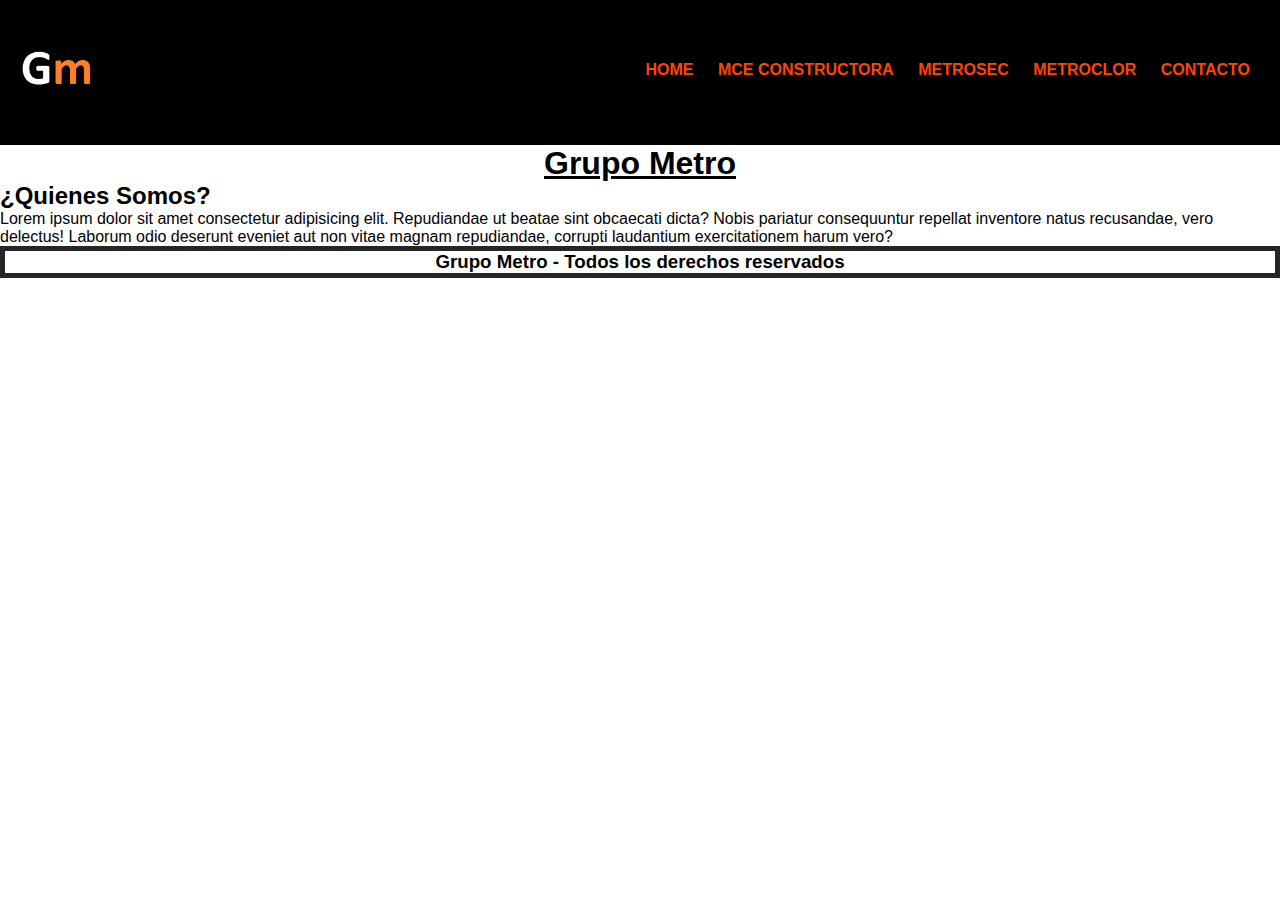
<file: index.html>
<!DOCTYPE html>
<html lang="es">
    <head>
        <meta charset="UTF-8">
        <meta name="viewport" content="width=device-width, initial-scale=1.0">
        <meta name="description" content="Grupo Metro , dedicado a la construccion y venta de productos y servicios">
        <meta name="keywords" content="Todo lo que precisas en un solo lugar">
        <title>Grupo Metro</title>
        <link rel="stylesheet" href="https://cdn.jsdelivr.net/npm/bootstrap@4.6.2/dist/css/bootstrap.min.css" integrity="sha384-xOolHFLEh07PJGoPkLv1IbcEPTNtaed2xpHsD9ESMhqIYd0nLMwNLD69Npy4HI+N" crossorigin="anonymous">
        <link rel="stylesheet" href="https://cdnjs.cloudflare.com/ajax/libs/font-awesome/6.4.2/css/all.min.css" integrity="sha512-z3gLpd7yknf1YoNbCzqRKc4qyor8gaKU1qmn+CShxbuBusANI9QpRohGBreCFkKxLhei6S9CQXFEbbKuqLg0DA==" crossorigin="anonymous" referrerpolicy="no-referrer" />
        <link rel="stylesheet" href="./css/estilos.css">
    </head>
    <body>
        <header>
            <a href="">
                <img class="logo" src="./img/logo-gm.png" alt="Logo de Grupo Metro">
            </a>
            <nav>
                <ul>
                    <li><a href="./index.html">Home</a></li>
                    <li><a href="./html/mce-constructora.html">MCE Constructora</a></li>
                    <li><a href="./html/metrosec.html">Metrosec</a></li>
                    <li><a href="./html/metroclor.html">Metroclor</a></li>
                    <li><a href="./html/contacto.html">Contacto</a></li>
                </ul>
            </nav>
        </header>
        <main>
            <h1>Grupo Metro</h1>
    
            <h2>¿Quienes Somos?</h2>
    
            <p>Lorem ipsum dolor sit amet consectetur adipisicing elit. Repudiandae ut beatae sint obcaecati dicta? Nobis pariatur consequuntur repellat inventore natus recusandae, vero delectus! Laborum odio deserunt eveniet aut non vitae magnam repudiandae, corrupti laudantium exercitationem harum vero?</p>
        </main>
        <footer>
            <h3>Grupo Metro - Todos los derechos reservados</h3>
            <div class="redes">
                <a href="#" target="_blank"><i class="fa-brands fa-facebook"></i></a>
                <a href="#" target="_blank"><i class="fa-brands fa-instagram"></i></a>
                <a href="#" target="_blank"><i class="fa-brands fa-youtube"></i></a>
            </div>
        </footer>
        <script src="https://cdn.jsdelivr.net/npm/bootstrap@5.3.2/dist/js/bootstrap.bundle.min.js" integrity="sha384-C6RzsynM9kWDrMNeT87bh95OGNyZPhcTNXj1NW7RuBCsyN/o0jlpcV8Qyq46cDfL" crossorigin="anonymous"></script>
    </body>
</html>
</file>
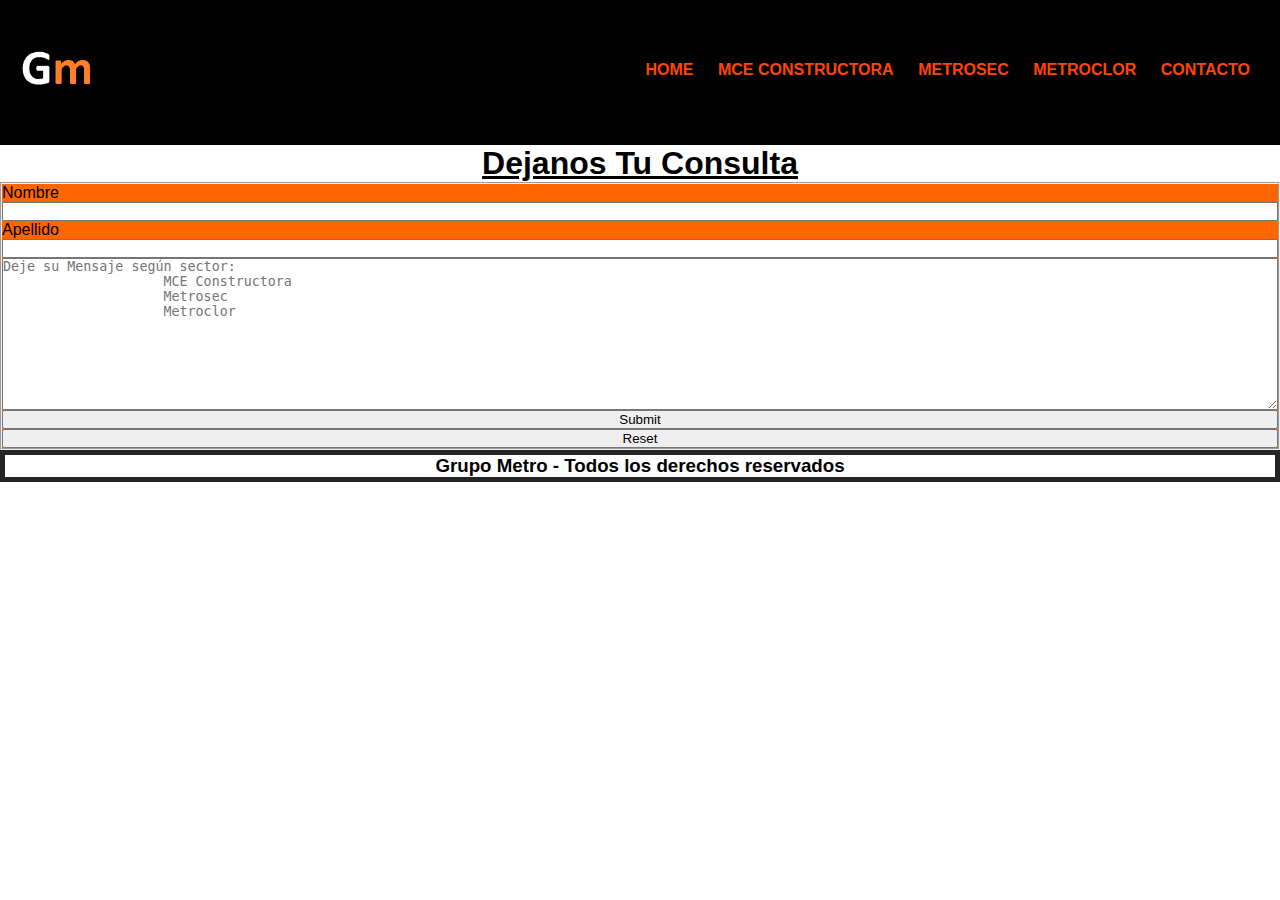
<file: html/contacto.html>
<!DOCTYPE html>
<html lang="es">
    <head>
        <meta charset="UTF-8">
        <meta name="viewport" content="width=device-width, initial-scale=1.0">
        <meta name="description" content="">
        <meta name="keywords" content="">
        <title>Grupo Metro - Contacto</title>
        <link rel="stylesheet" href="https://cdn.jsdelivr.net/npm/bootstrap@4.6.2/dist/css/bootstrap.min.css" integrity="sha384-xOolHFLEh07PJGoPkLv1IbcEPTNtaed2xpHsD9ESMhqIYd0nLMwNLD69Npy4HI+N" crossorigin="anonymous">
        <link rel="stylesheet" href="https://cdnjs.cloudflare.com/ajax/libs/font-awesome/6.4.2/css/all.min.css" integrity="sha512-z3gLpd7yknf1YoNbCzqRKc4qyor8gaKU1qmn+CShxbuBusANI9QpRohGBreCFkKxLhei6S9CQXFEbbKuqLg0DA==" crossorigin="anonymous" referrerpolicy="no-referrer" />
        <link rel="stylesheet" href="../css/estilos.css">
    </head>
    <body>
        <header>
            <a href="">
                <img class="logo" src="../img/logo-gm.png" alt="Logo de Grupo Metro">
            </a>
            <nav>
                <ul>
                    <li><a href="../index.html">Home</a></li>
                    <li><a href="../html/mce-constructora.html">MCE Constructora</a></li>
                    <li><a href="../html/metrosec.html">Metrosec</a></li>
                    <li><a href="../html/metroclor.html">Metroclor</a></li>
                    <li><a href="../html/contacto.html">Contacto</a></li>
                </ul>
            </nav>
        </header>
        <main>
            <h1>Dejanos Tu Consulta</h1>
            <form>
                <fieldset>
                    <label for="nombre">Nombre</label>
                    <input type="text" id="nombre">
                    <label for="apellido">Apellido</label>
                    <input type="text" id="apellido">
                    <textarea name="" id="" cols="30" rows="10" placeholder="Deje su Mensaje según sector: 
                    MCE Constructora
                    Metrosec
                    Metroclor"></textarea>
                    <input type="Submit">
                    <input type="Reset">
                </fieldset>
            </form>
        </main>
        <footer>
            <h3>Grupo Metro - Todos los derechos reservados</h3>
            <div class="redes">
                <a href="#" target="_blank"><i class="fa-brands fa-facebook"></i></a>
                <a href="#" target="_blank"><i class="fa-brands fa-instagram"></i></a>
                <a href="#" target="_blank"><i class="fa-brands fa-youtube"></i></a>
            </div>
        </footer>
        <script src="https://cdn.jsdelivr.net/npm/bootstrap@5.3.2/dist/js/bootstrap.bundle.min.js" integrity="sha384-C6RzsynM9kWDrMNeT87bh95OGNyZPhcTNXj1NW7RuBCsyN/o0jlpcV8Qyq46cDfL" crossorigin="anonymous"></script>
    </body>
</html>
</file>
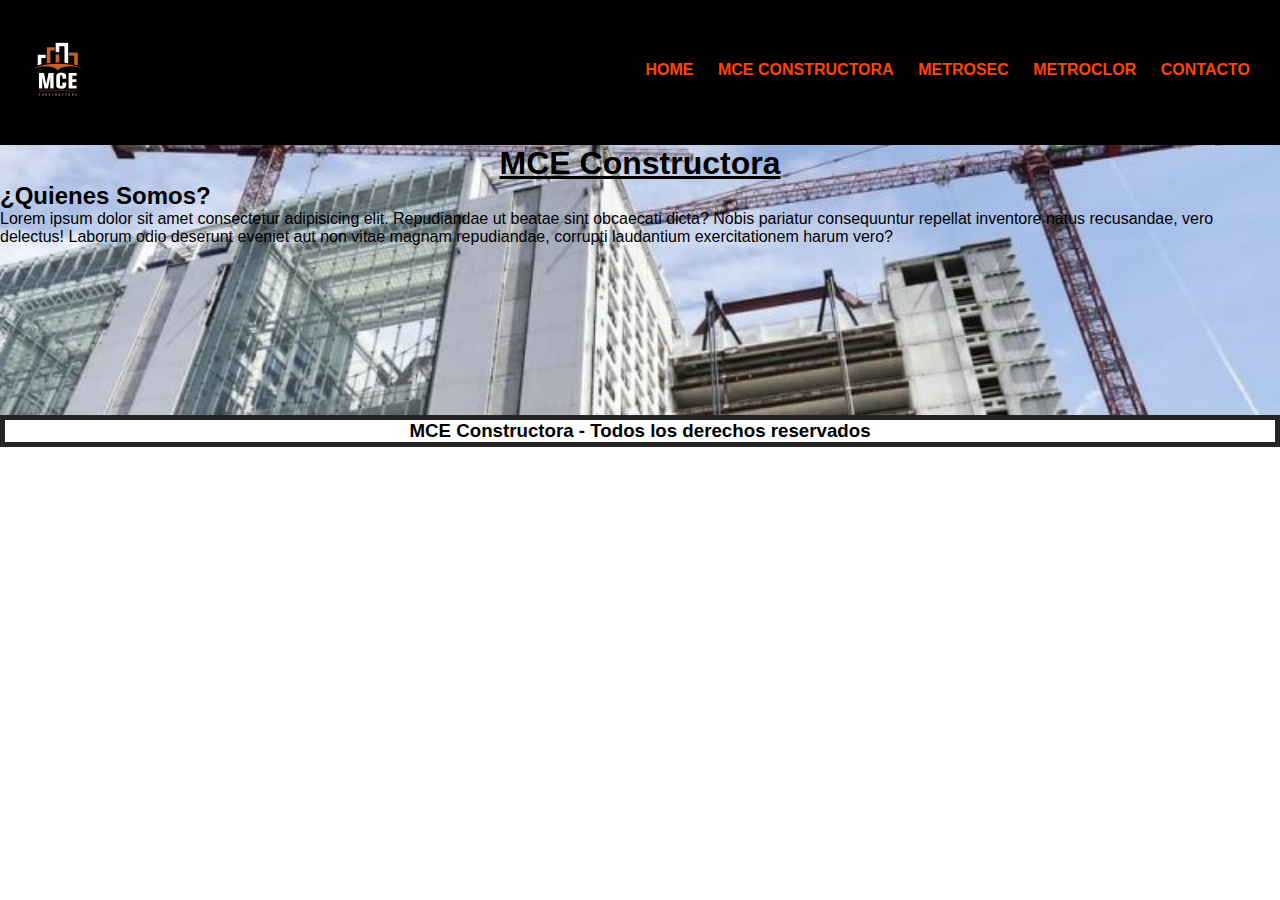
<file: html/mce-constructora.html>
<!DOCTYPE html>
<html lang="es">
    <head>
        <meta charset="UTF-8">
        <meta name="viewport" content="width=device-width, initial-scale=1.0">
        <meta name="description" content="MCE Constructora realiza un servicio de construcción a familias, empresas, industrias y colegios, entre otros, brindando asesoría en el anteproyecto">
        <meta name="keywords" content="Constructora, Refacciones, Ampliaciones, Estudios de suelo, consutrcion en seco">
        <title>Grupo Metro - MCE Constructora</title>
        <link rel="stylesheet" href="https://cdn.jsdelivr.net/npm/bootstrap@4.6.2/dist/css/bootstrap.min.css" integrity="sha384-xOolHFLEh07PJGoPkLv1IbcEPTNtaed2xpHsD9ESMhqIYd0nLMwNLD69Npy4HI+N" crossorigin="anonymous">
        <link rel="stylesheet" href="https://cdnjs.cloudflare.com/ajax/libs/font-awesome/6.4.2/css/all.min.css" integrity="sha512-z3gLpd7yknf1YoNbCzqRKc4qyor8gaKU1qmn+CShxbuBusANI9QpRohGBreCFkKxLhei6S9CQXFEbbKuqLg0DA==" crossorigin="anonymous" referrerpolicy="no-referrer" />
        <link rel="stylesheet" href="../css/estilos.css">
    </head>
    <body>
        <header>
            <a href="">
                <img class="logo" src="../img/logo-mce-constructora.png" alt="Logo de MCE Constructora">
            </a>
            <nav>
                <ul>
                    <li><a href="../index.html">Home</a></li>
                    <li><a href="../html/mce-constructora.html">MCE Constructora</a></li>
                    <li><a href="../html/metrosec.html">Metrosec</a></li>
                    <li><a href="../html/metroclor.html">Metroclor</a></li>
                    <li><a href="../html/contacto.html">Contacto</a></li>
                </ul>
            </nav>
        </header>
        <main class="edificio">
            <h1>MCE Constructora</h1>
    
            <h2>¿Quienes Somos?</h2>
    
            <p>Lorem ipsum dolor sit amet consectetur adipisicing elit. Repudiandae ut beatae sint obcaecati dicta? Nobis pariatur consequuntur repellat inventore natus recusandae, vero delectus! Laborum odio deserunt eveniet aut non vitae magnam repudiandae, corrupti laudantium exercitationem harum vero?</p>
        </main>
        <footer>
            <h3>MCE Constructora - Todos los derechos reservados</h3>
            <div class="redes">
                <a href="https://www.facebook.com/mceconstructora/" target="_blank"><i class="fa-brands fa-facebook"></i></a>
                <a href="https://www.instagram.com/mceconstructora/" target="_blank"><i class="fa-brands fa-instagram"></i></a>
                <a href="#" target="_blank"><i class="fa-brands fa-youtube"></i></a>
            </div>
        </footer>
        <script src="https://cdn.jsdelivr.net/npm/bootstrap@5.3.2/dist/js/bootstrap.bundle.min.js" integrity="sha384-C6RzsynM9kWDrMNeT87bh95OGNyZPhcTNXj1NW7RuBCsyN/o0jlpcV8Qyq46cDfL" crossorigin="anonymous"></script>
    </body>
</html>
</file>
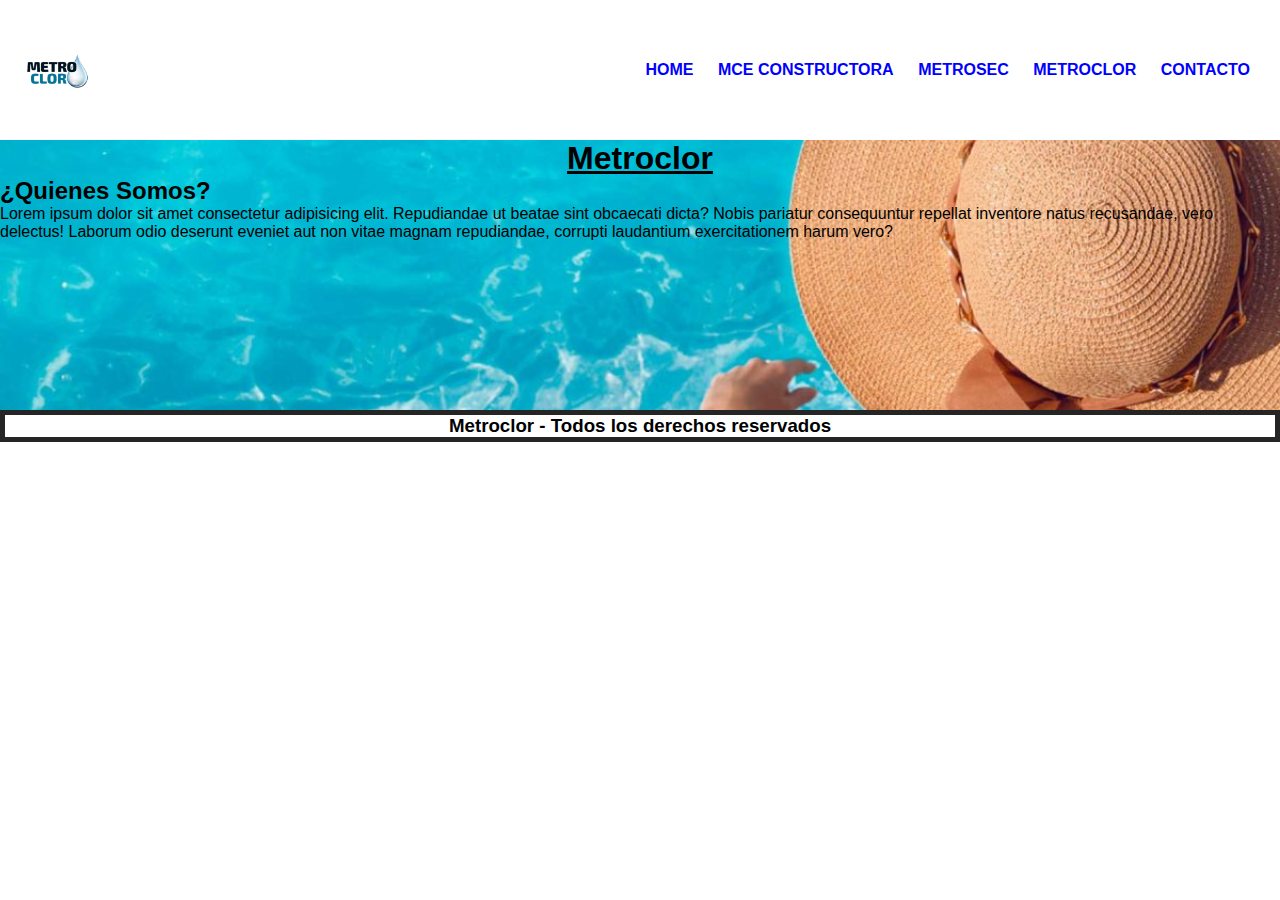
<file: html/metroclor.html>
<!DOCTYPE html>
<html lang="es">
    <head>
        <meta charset="UTF-8">
        <meta name="viewport" content="width=device-width, initial-scale=1.0">
        <meta name="description" content="METROCLOR • Piscinas • Limpieza y desinfección • Jardinería • Perfumería • Papelera • Cosmética automotor • Aromaterapia • Otros">
        <meta name="keywords" content="Vulcano, MAK, nataclor, clorotec, mavi, IBERIA, AquaFlex, Elegante, NewPel, Walker, Makinthal, Arhumus, Bestway, Maapuche">
        <title>Grupo Metro - Metroclor</title>
        <link rel="stylesheet" href="https://cdn.jsdelivr.net/npm/bootstrap@4.6.2/dist/css/bootstrap.min.css" integrity="sha384-xOolHFLEh07PJGoPkLv1IbcEPTNtaed2xpHsD9ESMhqIYd0nLMwNLD69Npy4HI+N" crossorigin="anonymous">
        <link rel="stylesheet" href="https://cdnjs.cloudflare.com/ajax/libs/font-awesome/6.4.2/css/all.min.css" integrity="sha512-z3gLpd7yknf1YoNbCzqRKc4qyor8gaKU1qmn+CShxbuBusANI9QpRohGBreCFkKxLhei6S9CQXFEbbKuqLg0DA==" crossorigin="anonymous" referrerpolicy="no-referrer" />
        <link rel="stylesheet" href="../css/estilos.css">
    </head>
    <body>
        <header class="metroclor">
            <a href="">
                <img class="logo" src="../img/logo-metroclor.png" alt="Logo de Metroclor">
            </a>
            <nav>
                <ul>
                    <li><a class="clor" href="../index.html">Home</a></li>
                    <li><a class="clor" href="../html/mce-constructora.html">MCE Constructora</a></li>
                    <li><a class="clor" href="../html/metrosec.html">Metrosec</a></li>
                    <li><a class="clor" href="../html/metroclor.html">Metroclor</a></li>
                    <li><a class="clor" href="../html/contacto.html">Contacto</a></li>
                </ul>
            </nav>
        </header>
        <main class="piscinas">
            <h1>Metroclor</h1>
    
            <h2>¿Quienes Somos?</h2>
    
            <p>Lorem ipsum dolor sit amet consectetur adipisicing elit. Repudiandae ut beatae sint obcaecati dicta? Nobis pariatur consequuntur repellat inventore natus recusandae, vero delectus! Laborum odio deserunt eveniet aut non vitae magnam repudiandae, corrupti laudantium exercitationem harum vero?</p>
        </main>
        <footer>
            <h3>Metroclor - Todos los derechos reservados</h3>
            <div class="redes-clor">
                <a href="https://www.facebook.com/metroclor/" target="_blank"><i class="fa-brands fa-facebook"></i></a>
                <a href="https://www.instagram.com/metroclor/" target="_blank"><i class="fa-brands fa-instagram"></i></a>
                <a href="https://www.youtube.com/@metroclor" target="_blank"><i class="fa-brands fa-youtube"></i></a>
            </div>
        </footer>
        <script src="https://cdn.jsdelivr.net/npm/bootstrap@5.3.2/dist/js/bootstrap.bundle.min.js" integrity="sha384-C6RzsynM9kWDrMNeT87bh95OGNyZPhcTNXj1NW7RuBCsyN/o0jlpcV8Qyq46cDfL" crossorigin="anonymous"></script>
    </body>
</html>
</file>
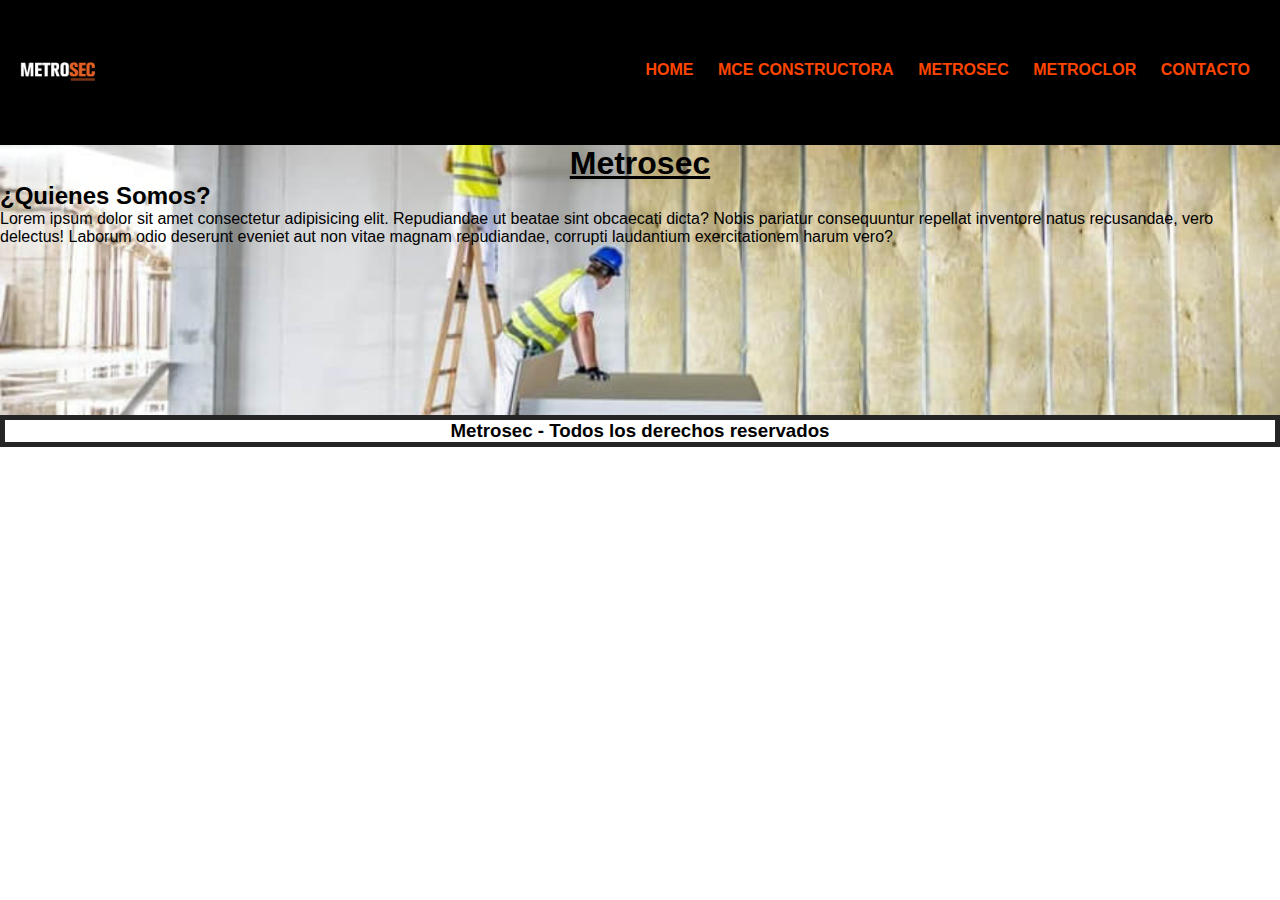
<file: html/metrosec.html>
<!DOCTYPE html>
<html lang="es">
    <head>
        <meta charset="UTF-8">
        <meta name="viewport" content="width=device-width, initial-scale=1.0">
        <meta name="description" content="Metrosec - Todo lo que necesitás para la construcción en seco">
        <meta name="keywords" content="Es un material de construcción utilizado para la ejecución de tabiques interiores y revestimientos de techos y paredes. Formada por una placa de yeso laminado">
        <title>Grupo Metro - Metrosec</title>
        <link rel="stylesheet" href="https://cdn.jsdelivr.net/npm/bootstrap@4.6.2/dist/css/bootstrap.min.css" integrity="sha384-xOolHFLEh07PJGoPkLv1IbcEPTNtaed2xpHsD9ESMhqIYd0nLMwNLD69Npy4HI+N" crossorigin="anonymous">
        <link rel="stylesheet" href="https://cdnjs.cloudflare.com/ajax/libs/font-awesome/6.4.2/css/all.min.css" integrity="sha512-z3gLpd7yknf1YoNbCzqRKc4qyor8gaKU1qmn+CShxbuBusANI9QpRohGBreCFkKxLhei6S9CQXFEbbKuqLg0DA==" crossorigin="anonymous" referrerpolicy="no-referrer" />
        <link rel="stylesheet" href="../css/estilos.css">
    </head>
    <body>
        <header>
            <a href="">
                <img class="logosec" src="../img/logo-metrosec.png" alt="Logo de Metrosec">
            </a>
            <nav>
                <ul>
                    <li><a href="../index.html">Home</a></li>
                    <li><a href="../html/mce-constructora.html">MCE Constructora</a></li>
                    <li><a href="../html/metrosec.html">Metrosec</a></li>
                    <li><a href="../html/metroclor.html">Metroclor</a></li>
                    <li><a href="../html/contacto.html">Contacto</a></li>
                </ul>
            </nav>
        </header>
        <main class="durlock">
            <h1>Metrosec</h1>
    
            <h2>¿Quienes Somos?</h2>
    
            <p>Lorem ipsum dolor sit amet consectetur adipisicing elit. Repudiandae ut beatae sint obcaecati dicta? Nobis pariatur consequuntur repellat inventore natus recusandae, vero delectus! Laborum odio deserunt eveniet aut non vitae magnam repudiandae, corrupti laudantium exercitationem harum vero?</p>
        </main>
        <footer>
            <h3>Metrosec - Todos los derechos reservados</h3>
            <div class="redes">
                <a href="https://www.facebook.com/metrosec/" target="_blank"><i class="fa-brands fa-facebook"></i></a>
                <a href="https://www.instagram.com/metro.sec/" target="_blank"><i class="fa-brands fa-instagram"></i></a>
                <a href="#" target="_blank"><i class="fa-brands fa-youtube"></i></a>
            </div>
        </footer>
        <script src="https://cdn.jsdelivr.net/npm/bootstrap@5.3.2/dist/js/bootstrap.bundle.min.js" integrity="sha384-C6RzsynM9kWDrMNeT87bh95OGNyZPhcTNXj1NW7RuBCsyN/o0jlpcV8Qyq46cDfL" crossorigin="anonymous"></script>
    </body>
</html>
</file>
<file: css/estilos.css>
* {
    margin: 0;
    padding: 0;
}

body {
    font-family: Arial, sans-serif, Helvetica;
    background-color: rgb(255, 255, 255);
    padding: 0px 0px;
    margin: 0px;
    box-sizing: border-box;
}

header {
    display: flex;
    justify-content: space-between;
    align-items: center;
    min-height: 100px;
    border-bottom: 5px solid rgb(0, 0, 0);
    background-color: rgb(0, 0, 0);
    text-align: left;
    padding: 20px 20px;
}

.metroclor {
    border: 0px solid rgb(0, 0, 0);
    background-color: rgb(255, 255, 255)
}

.logo {
    display: flex;
    border: 10px;
    width: 75px;
}

.logosec {
    display: flex;    
    width: 75px;
    margin-top: 25px;
    margin-bottom: 24px;
}

nav {
    display: flex;
    justify-content: space-between;
    align-items: center;
}

li {
    list-style: none;
    display: inline-block;
    margin: 10px;
}

a {
    text-decoration: none;
    text-transform: uppercase;
    font-weight: bold;
    color: rgb(255, 69, 0);
}

.clor {
    text-decoration: none;
    text-transform: uppercase;
    font-weight: bold;
    color: rgb(0, 0, 255);
}

main {
    margin: 0px;
    padding: 0px;
}

h1 {
    text-align: center;
    text-decoration: underline;
    margin: 0px 0px;
}


.edificio {
    height: 30vh;
    width: 100%;
    background-color: rgb(0, 0, 0);
    background-image: url(../img/construccion-edificio.jpg);
    background-size: cover;
    background-position: center;
}

.durlock {
    height: 30vh;
    width: 100%;
    background-color: rgb(0, 0, 0);
    background-image: url(../img/placas-durlock.jpg);
    background-size: cover;
    background-position: center;
}

.piscinas {
    height: 30vh;
    width: 100%;
    background-color: rgb(0, 0, 0);
    background-image: url(../img/piscinas-fondo.jpg);
    background-size: cover;
    background-position: center;
}

footer {
    margin: 0px;
    padding: 0px;
    border: 5px solid rgb(37, 37, 37);
    text-align: center;
}

.redes a{
    font-size: 30px;
    color: rgb(255, 69, 0)
}

.redes-clor a{
    font-size: 30px;
    color: rgb(0, 0, 255)
}

form {
    background-color: rgb(255, 102, 0);
    height: 700;
    width: 100;
}

fieldset {
    display: grid;
}

nav a:hover {
    color: rgb(255, 255, 255)
}

@media (max-width:700px){
    header{
    flex-direction: column;
    }
}
</file>
